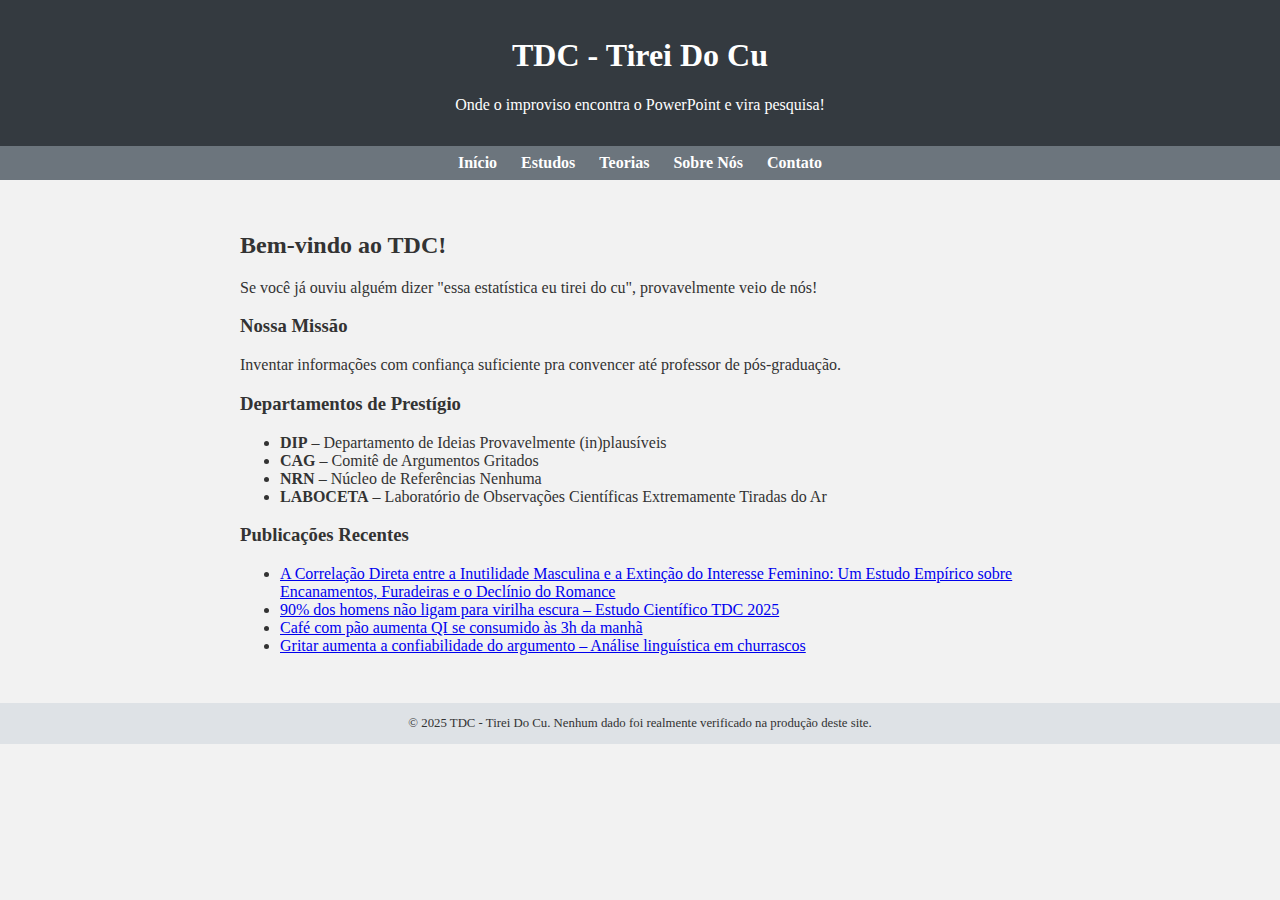
<file: index.html>
<!DOCTYPE html>
<html lang="pt-br">
<head>
  <meta charset="UTF-8">
  <meta name="viewport" content="width=device-width, initial-scale=1.0">
  <title>TDC - Tirei Do Cu</title>
<link rel="stylesheet" href="style.css">
</head>
<body>
  <header>
    <h1>TDC - Tirei Do Cu</h1>
    <p>Onde o improviso encontra o PowerPoint e vira pesquisa!</p>
  </header>

<nav>
  <a href="index.html">Início</a>
  <a href="estudos.html">Estudos</a>
  <a href="teorias.html">Teorias</a>
  <a href="sobre.html">Sobre Nós</a>
  <a href="contato.html">Contato</a>
</nav>

<section>
    <h2>Bem-vindo ao TDC!</h2>
    <p>Se você já ouviu alguém dizer <span class="highlight">"essa estatística eu tirei do cu"</span>, provavelmente veio de nós!</p>

    <h3>Nossa Missão</h3>
    <p>Inventar informações com confiança suficiente pra convencer até professor de pós-graduação.</p>

    <h3>Departamentos de Prestígio</h3>
    <ul>
      <li><strong>DIP</strong> – Departamento de Ideias Provavelmente (in)plausíveis</li>
      <li><strong>CAG</strong> – Comitê de Argumentos Gritados</li>
      <li><strong>NRN</strong> – Núcleo de Referências Nenhuma</li>
      <li><strong>LABOCETA</strong> – Laboratório de Observações Científicas Extremamente Tiradas do Ar</li>
    </ul>

    <h3>Publicações Recentes</h3>
    <ul>
      <li><a href="ferramentas.html">A Correlação Direta entre a Inutilidade Masculina e a Extinção do Interesse Feminino: Um Estudo Empírico sobre Encanamentos, Furadeiras e o Declínio do Romance</a></li>
      <li><a href="artigos.html#virilha">90% dos homens não ligam para virilha escura – Estudo Científico TDC 2025</a></li>
      <li><a href="artigos.html#cafe">Café com pão aumenta QI se consumido às 3h da manhã</a></li>
      <li><a href="artigos.html#grito">Gritar aumenta a confiabilidade do argumento – Análise linguística em churrascos</a></li>
    </ul>
  </section>

  <footer>
    © 2025 TDC - Tirei Do Cu. Nenhum dado foi realmente verificado na produção deste site.
  </footer>
</body>
</html>
</file>
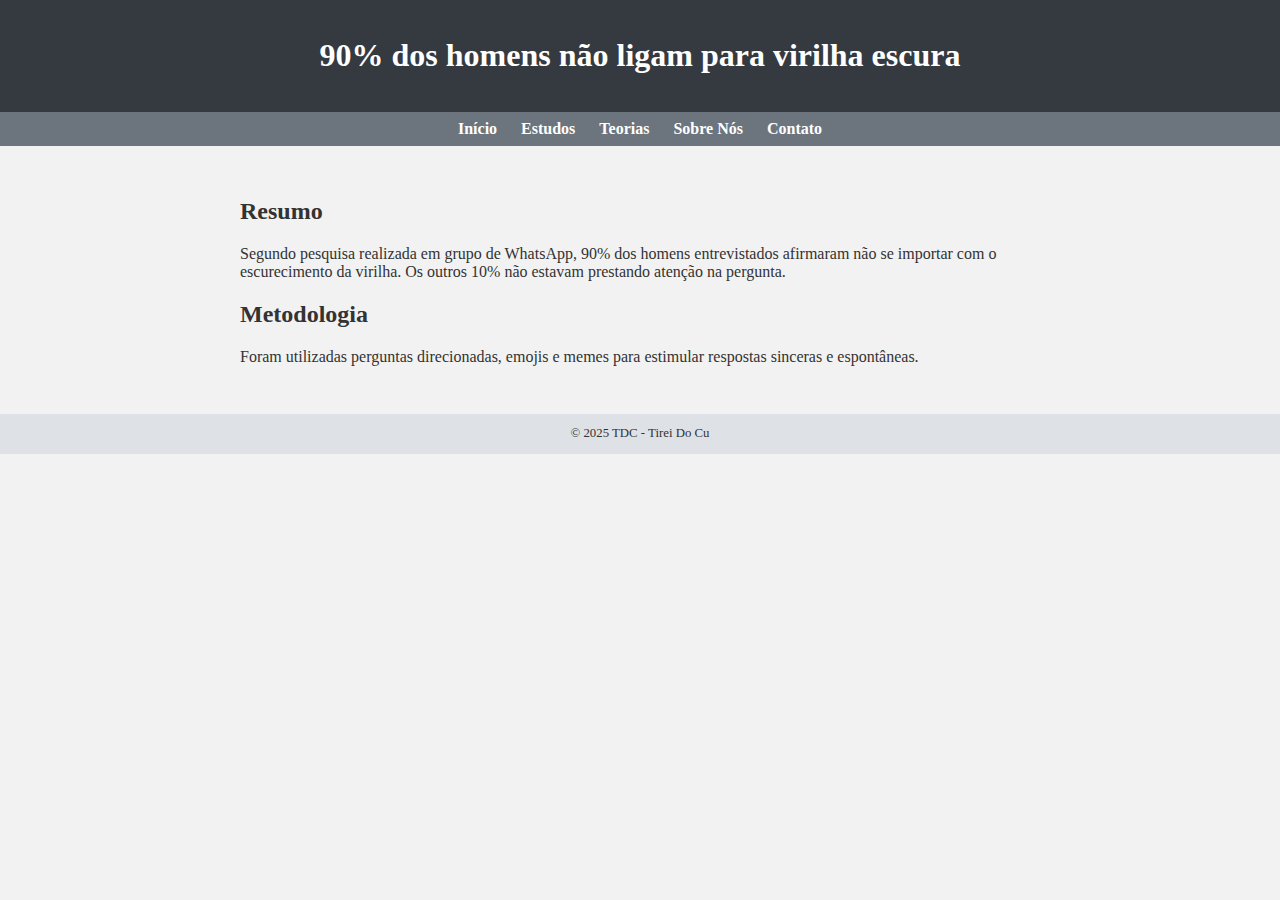
<file: artigo1.html>
<!DOCTYPE html>
<html lang="pt-br">
<head><meta charset="UTF-8"><title>Artigo Científico - Virilha Escura</title><link rel="stylesheet" href="style.css" /></head>
<body>
<header><h1>90% dos homens não ligam para virilha escura</h1></header>
<nav>
  <a href="index.html">Início</a>
  <a href="estudos.html">Estudos</a>
  <a href="teorias.html">Teorias</a>
  <a href="sobre.html">Sobre Nós</a>
  <a href="contato.html">Contato</a>
</nav>
<section>
  <h2>Resumo</h2>
  <p>Segundo pesquisa realizada em grupo de WhatsApp, 90% dos homens entrevistados afirmaram não se importar com o escurecimento da virilha. Os outros 10% não estavam prestando atenção na pergunta.</p>
  <h2>Metodologia</h2>
  <p>Foram utilizadas perguntas direcionadas, emojis e memes para estimular respostas sinceras e espontâneas.</p>
</section>
<footer>© 2025 TDC - Tirei Do Cu</footer>
</body>
</html>
</file>
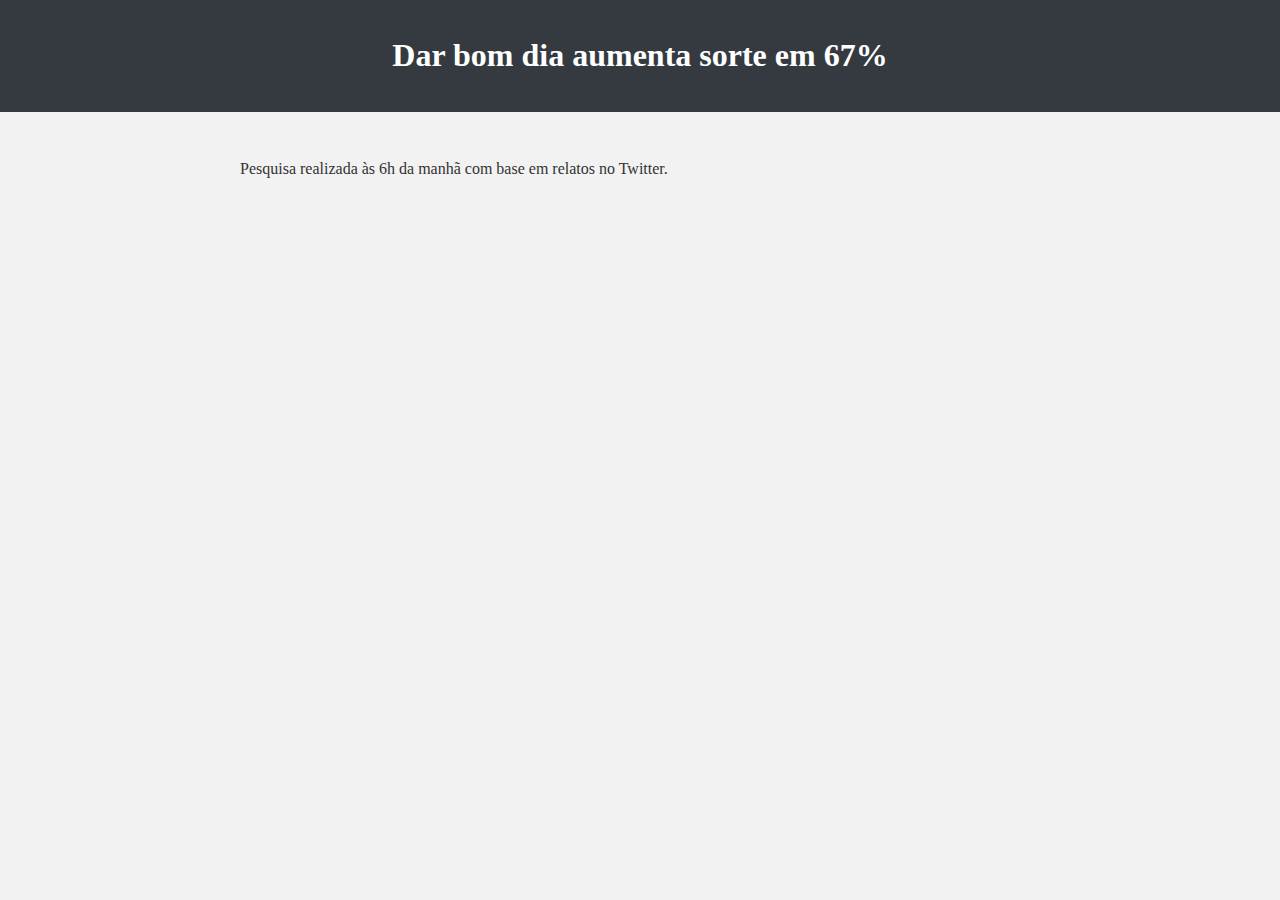
<file: artigo2.html>
<!DOCTYPE html>
<html lang="pt-br">
<head><meta charset="UTF-8"><title>Artigo - Bom dia e sorte</title><link rel="stylesheet" href="style.css" /></head>
<body>
<header><h1>Dar bom dia aumenta sorte em 67%</h1></header>
<section>
  <p>Pesquisa realizada às 6h da manhã com base em relatos no Twitter.</p>
</section>
</body>
</html>
</file>
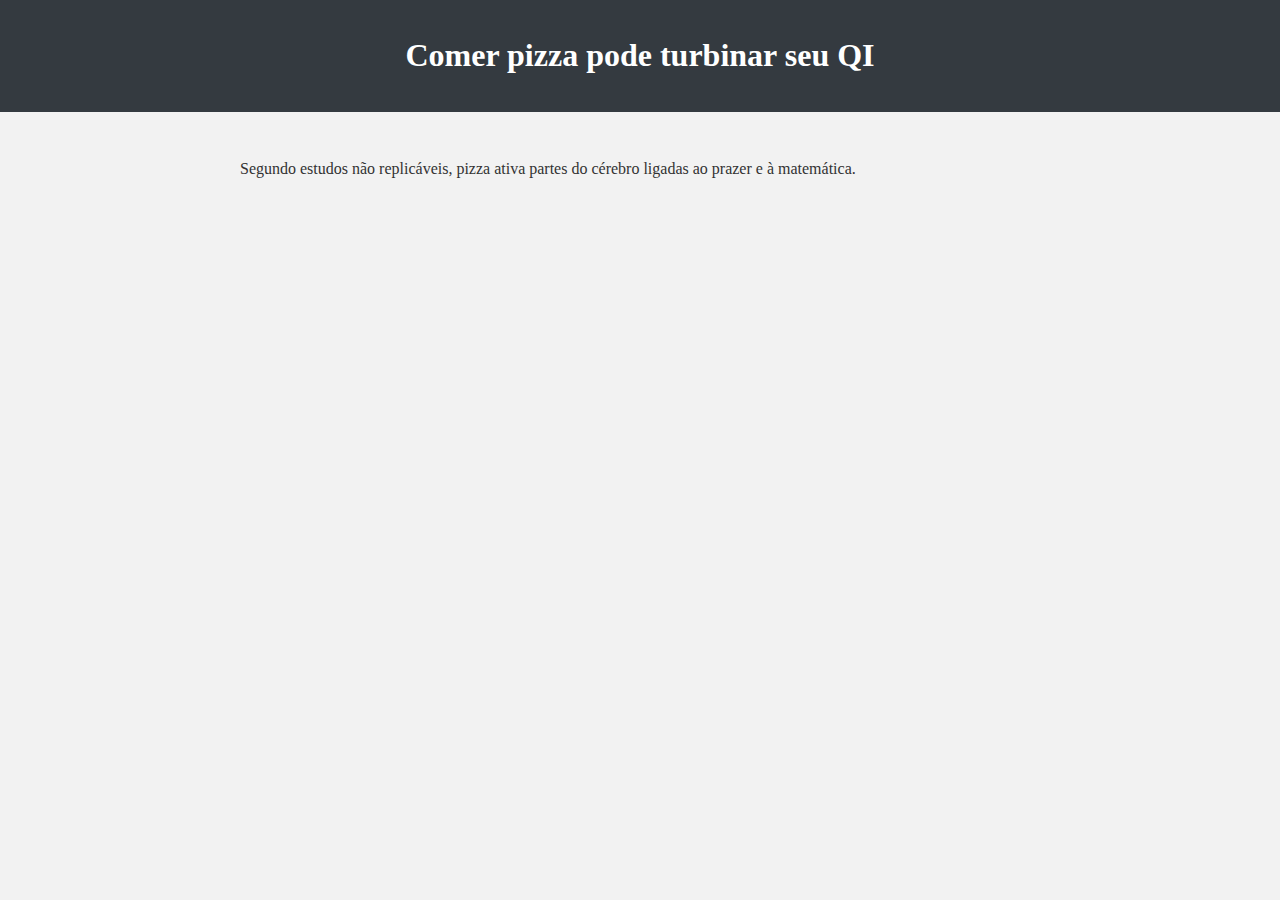
<file: artigo3.html>
<!DOCTYPE html>
<html lang="pt-br">
<head><meta charset="UTF-8"><title>Pizza e QI</title><link rel="stylesheet" href="style.css" /></head>
<body>
<header><h1>Comer pizza pode turbinar seu QI</h1></header>
<section>
  <p>Segundo estudos não replicáveis, pizza ativa partes do cérebro ligadas ao prazer e à matemática.</p>
</section>
</body>
</html>
</file>
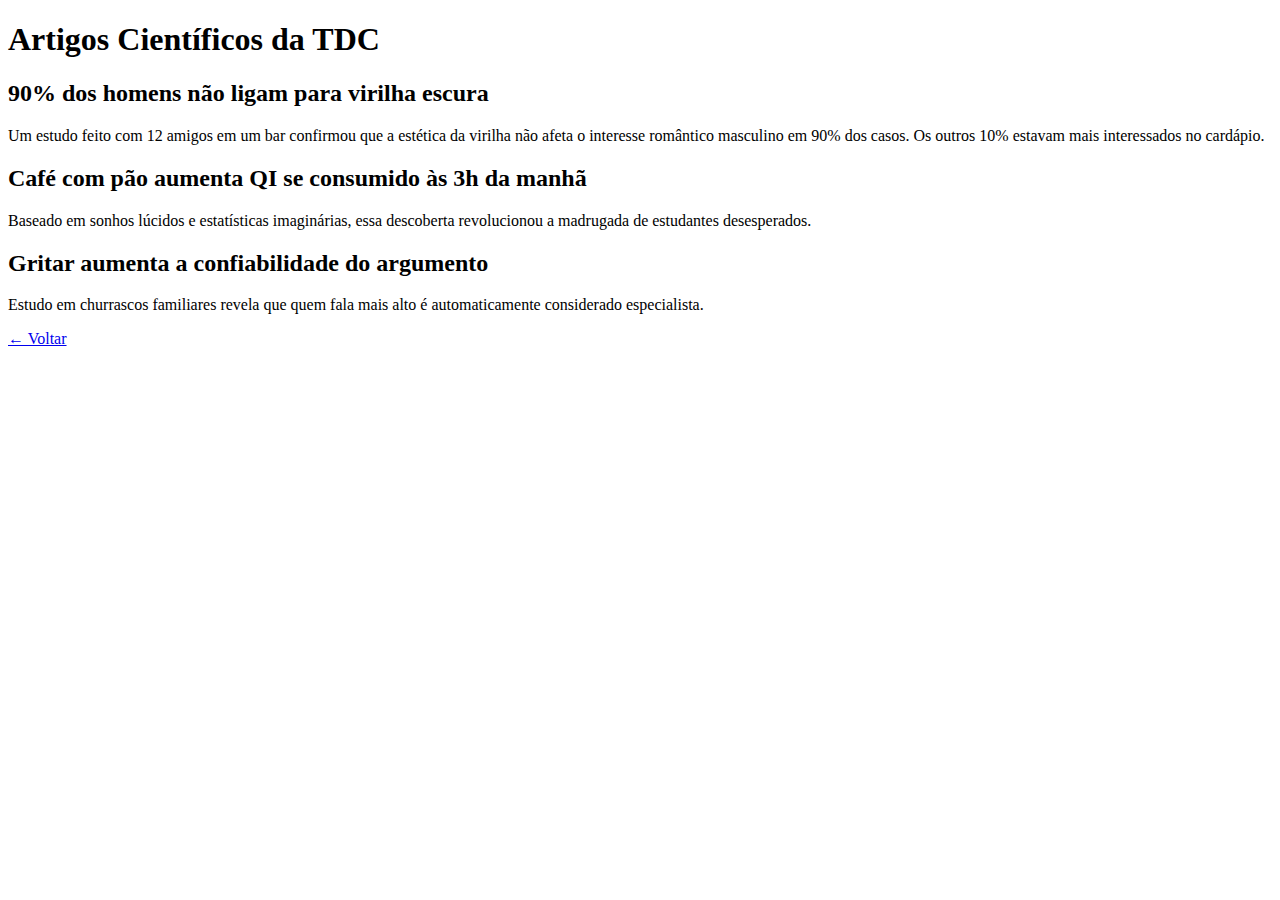
<file: artigos.html>
<!DOCTYPE html>
<html lang="pt-br">
<head><meta charset="UTF-8"><title>Artigos TDC</title></head>
<body>
<h1>Artigos Científicos da TDC</h1>
<h2 id="virilha">90% dos homens não ligam para virilha escura</h2>
<p>Um estudo feito com 12 amigos em um bar confirmou que a estética da virilha não afeta o interesse romântico masculino em 90% dos casos. Os outros 10% estavam mais interessados no cardápio.</p>

<h2 id="cafe">Café com pão aumenta QI se consumido às 3h da manhã</h2>
<p>Baseado em sonhos lúcidos e estatísticas imaginárias, essa descoberta revolucionou a madrugada de estudantes desesperados.</p>

<h2 id="grito">Gritar aumenta a confiabilidade do argumento</h2>
<p>Estudo em churrascos familiares revela que quem fala mais alto é automaticamente considerado especialista.</p>
<a href="index.html">← Voltar</a>
</body>
</html>
</file>
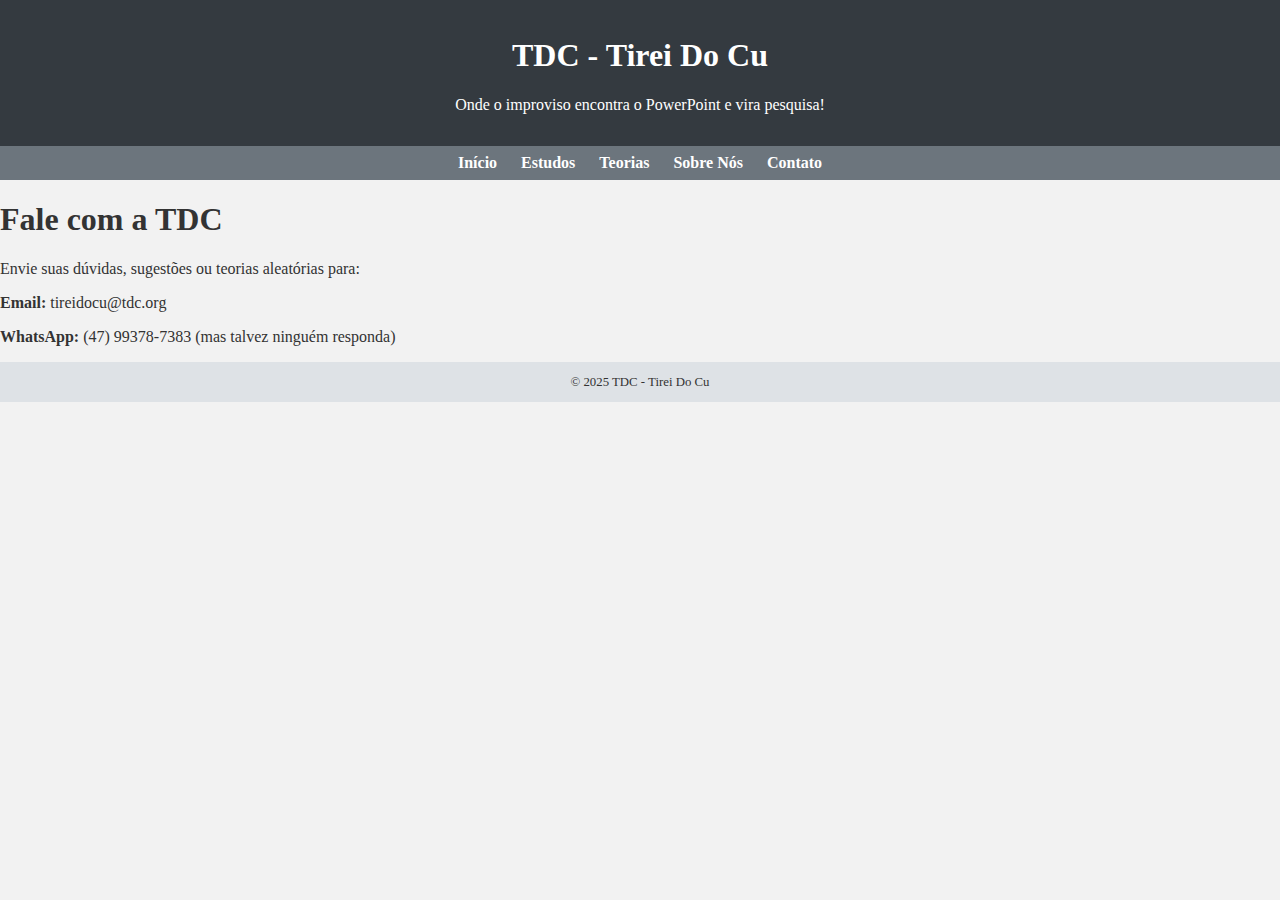
<file: contato.html>
<!DOCTYPE html>
<html lang="pt-br">
<head><meta charset="UTF-8">
<title>Contato</title>
<link rel="stylesheet" href="style.css">
</head>
<body>
  <header>
    <h1>TDC - Tirei Do Cu</h1>
    <p>Onde o improviso encontra o PowerPoint e vira pesquisa!</p>
  </header>
<nav>
  <a href="index.html">Início</a>
  <a href="estudos.html">Estudos</a>
  <a href="teorias.html">Teorias</a>
  <a href="sobre.html">Sobre Nós</a>
  <a href="contato.html">Contato</a>
</nav>
<body>
<h1>Fale com a TDC</h1>
<p>Envie suas dúvidas, sugestões ou teorias aleatórias para:</p>
<p><strong>Email:</strong> tireidocu@tdc.org</p>
<p><strong>WhatsApp:</strong> (47) 99378-7383 (mas talvez ninguém responda)</p>
<footer>© 2025 TDC - Tirei Do Cu</footer>
</body>
</html>
</file>
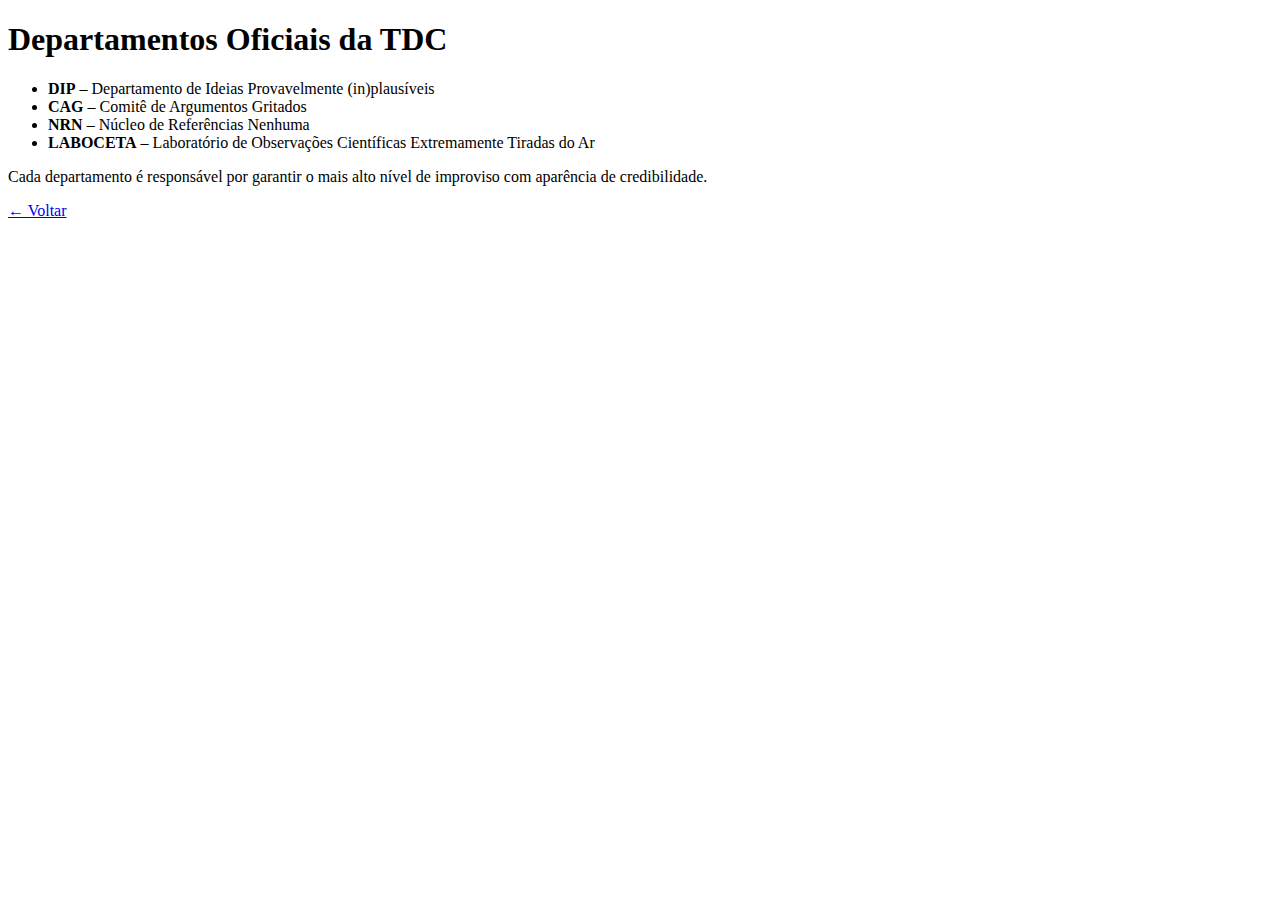
<file: departamentos.html>
<!DOCTYPE html>
<html lang="pt-br">
<head><meta charset="UTF-8"><title>Departamentos TDC</title></head>
<body>
<h1>Departamentos Oficiais da TDC</h1>
<ul>
  <li><strong>DIP</strong> – Departamento de Ideias Provavelmente (in)plausíveis</li>
  <li><strong>CAG</strong> – Comitê de Argumentos Gritados</li>
  <li><strong>NRN</strong> – Núcleo de Referências Nenhuma</li>
  <li><strong>LABOCETA</strong> – Laboratório de Observações Científicas Extremamente Tiradas do Ar</li>
</ul>
<p>Cada departamento é responsável por garantir o mais alto nível de improviso com aparência de credibilidade.</p>
<a href="index.html">← Voltar</a>
</body>
</html>
</file>
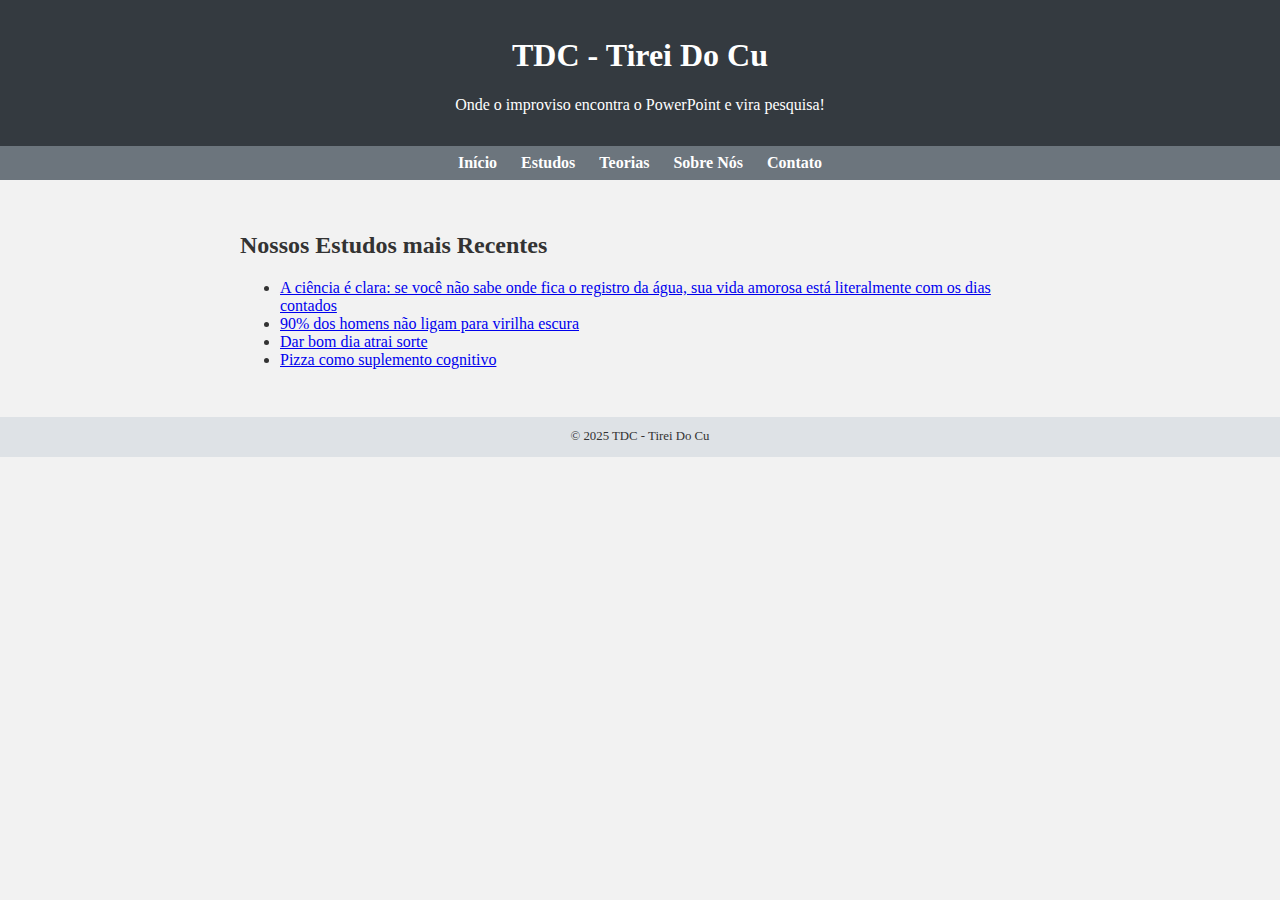
<file: estudos.html>
<!DOCTYPE html>
<html lang="pt-br">
<head>
  <meta charset="UTF-8">
  <title>Estudos TDC</title>
  <link rel="stylesheet" href="style.css">
</head>
<body>
  <header>
    <h1>TDC - Tirei Do Cu</h1>
    <p>Onde o improviso encontra o PowerPoint e vira pesquisa!</p>
  </header>
<nav>
  <a href="index.html">Início</a>
  <a href="estudos.html">Estudos</a>
  <a href="teorias.html">Teorias</a>
  <a href="sobre.html">Sobre Nós</a>
  <a href="contato.html">Contato</a>
</nav>
<section>
  <h2>Nossos Estudos mais Recentes</h2>
  <ul>
    <li><a href="ferramentas.html">A ciência é clara: se você não sabe onde fica o registro da água, sua vida amorosa está literalmente com os dias contados</a></li>    
    <li><a href="artigo1.html">90% dos homens não ligam para virilha escura</a></li>
    <li><a href="artigo2.html">Dar bom dia atrai sorte</a></li>
    <li><a href="artigo3.html">Pizza como suplemento cognitivo</a></li>
  </ul>
</section>
<footer>© 2025 TDC - Tirei Do Cu</footer>
</body>
</html>
</file>
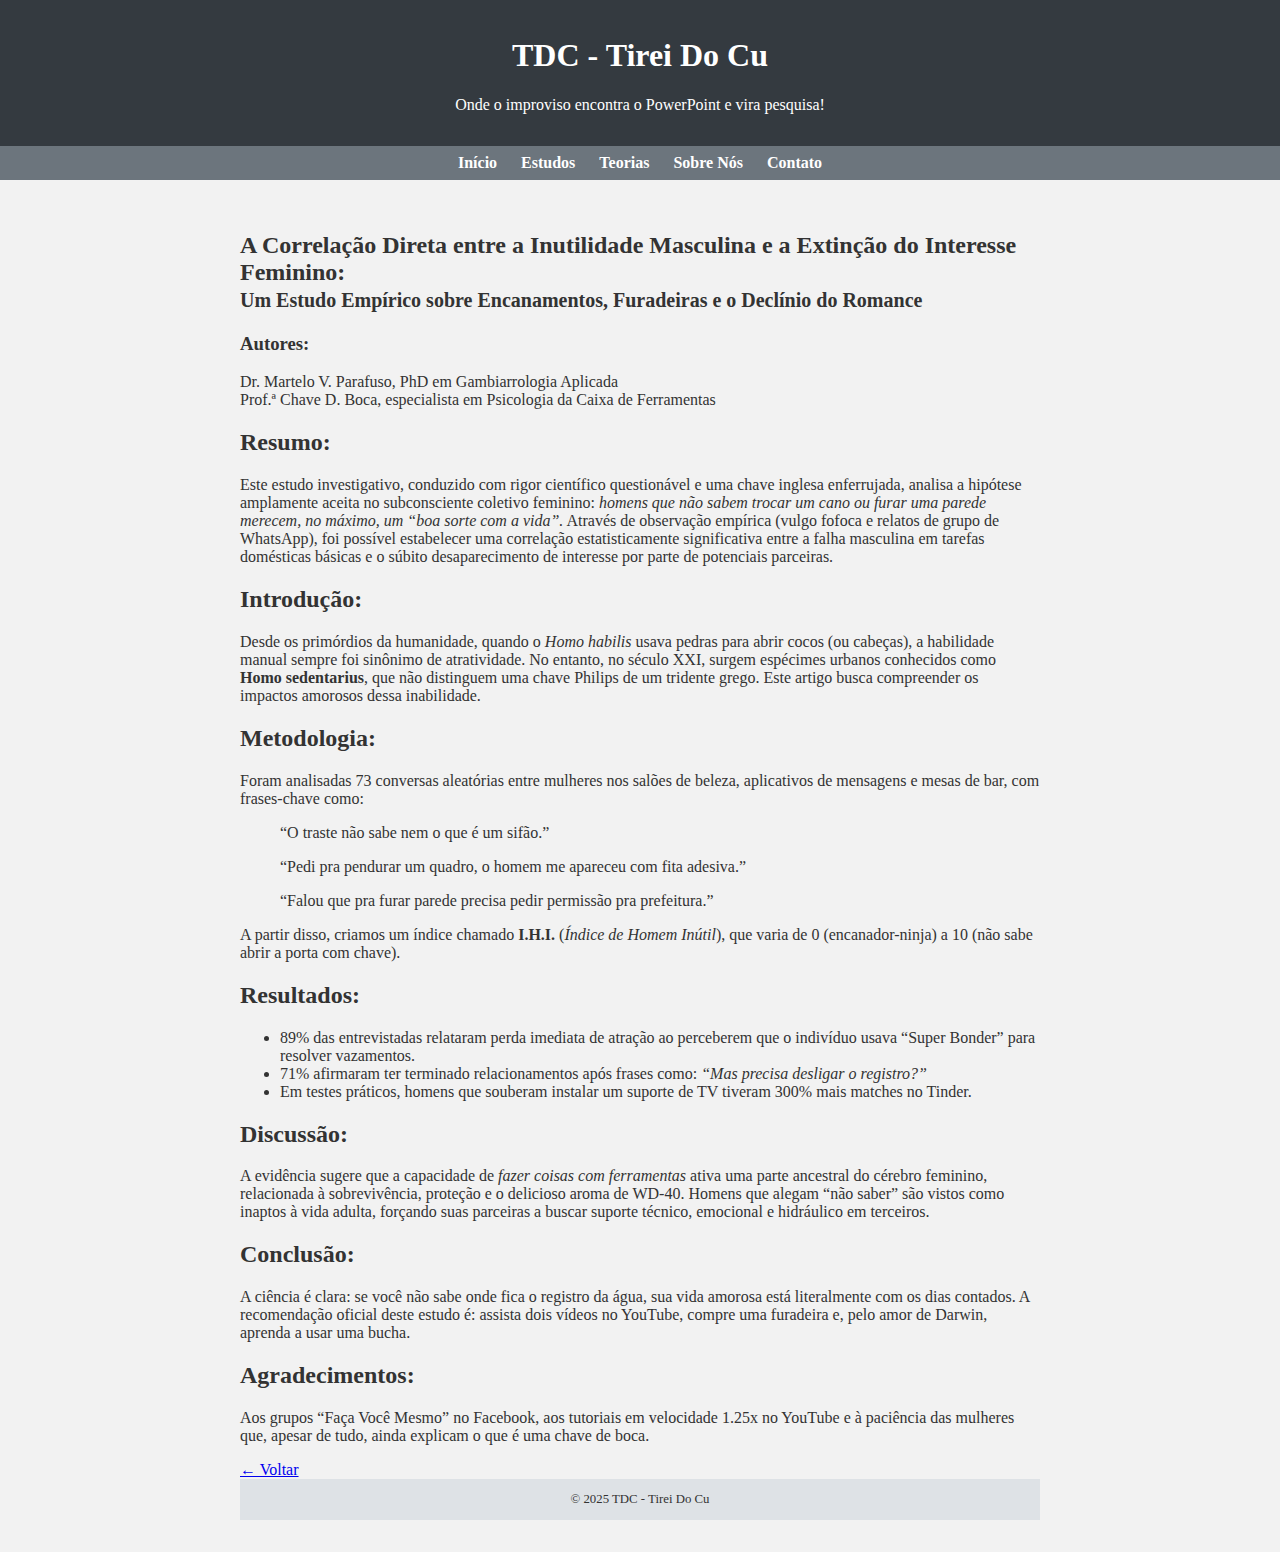
<file: ferramentas.html>
<!DOCTYPE html>
<html lang="pt-br">
<head><meta charset="UTF-8"><title>Artigo Científico - Virilha Escura</title>
<link rel="stylesheet" href="style.css">
</head>
<body>
  <header>
    <h1>TDC - Tirei Do Cu</h1>
    <p>Onde o improviso encontra o PowerPoint e vira pesquisa!</p>
  </header>
<nav>
  <a href="index.html">Início</a>
  <a href="estudos.html">Estudos</a>
  <a href="teorias.html">Teorias</a>
  <a href="sobre.html">Sobre Nós</a>
  <a href="contato.html">Contato</a>
</nav>
<section>
  <h2>A Correlação Direta entre a Inutilidade Masculina e a Extinção do Interesse Feminino: 
    <br><small>Um Estudo Empírico sobre Encanamentos, Furadeiras e o Declínio do Romance</small></h2>

  <h3>Autores:</h3>
  <p>Dr. Martelo V. Parafuso, PhD em Gambiarrologia Aplicada<br>
     Prof.ª Chave D. Boca, especialista em Psicologia da Caixa de Ferramentas</p>

  <h2>Resumo:</h2>
  <p>Este estudo investigativo, conduzido com rigor científico questionável e uma chave inglesa enferrujada, 
    analisa a hipótese amplamente aceita no subconsciente coletivo feminino: 
    <em>homens que não sabem trocar um cano ou furar uma parede merecem, no máximo, um “boa sorte com a vida”.</em> 
    Através de observação empírica (vulgo fofoca e relatos de grupo de WhatsApp), foi possível estabelecer uma correlação 
    estatisticamente significativa entre a falha masculina em tarefas domésticas básicas e o súbito desaparecimento 
    de interesse por parte de potenciais parceiras.</p>

  <h2>Introdução:</h2>
  <p>Desde os primórdios da humanidade, quando o <em>Homo habilis</em> usava pedras para abrir cocos (ou cabeças), 
    a habilidade manual sempre foi sinônimo de atratividade. No entanto, no século XXI, surgem espécimes urbanos 
    conhecidos como <strong>Homo sedentarius</strong>, que não distinguem uma chave Philips de um tridente grego. 
    Este artigo busca compreender os impactos amorosos dessa inabilidade.</p>

  <h2>Metodologia:</h2>
  <p>Foram analisadas 73 conversas aleatórias entre mulheres nos salões de beleza, aplicativos de mensagens e mesas de bar, com frases-chave como:</p>
  <blockquote>“O traste não sabe nem o que é um sifão.”</blockquote>
  <blockquote>“Pedi pra pendurar um quadro, o homem me apareceu com fita adesiva.”</blockquote>
  <blockquote>“Falou que pra furar parede precisa pedir permissão pra prefeitura.”</blockquote>
  <p>A partir disso, criamos um índice chamado <strong>I.H.I.</strong> (<em>Índice de Homem Inútil</em>), 
    que varia de 0 (encanador-ninja) a 10 (não sabe abrir a porta com chave).</p>

  <h2>Resultados:</h2>
  <ul>
    <li>89% das entrevistadas relataram perda imediata de atração ao perceberem que o indivíduo usava “Super Bonder” para resolver vazamentos.</li>
    <li>71% afirmaram ter terminado relacionamentos após frases como: <em>“Mas precisa desligar o registro?”</em></li>
    <li>Em testes práticos, homens que souberam instalar um suporte de TV tiveram 300% mais matches no Tinder.</li>
  </ul>

  <h2>Discussão:</h2>
  <p>A evidência sugere que a capacidade de <em>fazer coisas com ferramentas</em> ativa uma parte ancestral do cérebro feminino, 
    relacionada à sobrevivência, proteção e o delicioso aroma de WD-40. Homens que alegam “não saber” são vistos como inaptos 
    à vida adulta, forçando suas parceiras a buscar suporte técnico, emocional e hidráulico em terceiros.</p>

  <h2>Conclusão:</h2>
  <p>A ciência é clara: se você não sabe onde fica o registro da água, sua vida amorosa está literalmente com os dias contados. 
    A recomendação oficial deste estudo é: assista dois vídeos no YouTube, compre uma furadeira e, pelo amor de Darwin, 
    aprenda a usar uma bucha.</p>

  <h2>Agradecimentos:</h2>
  <p>Aos grupos “Faça Você Mesmo” no Facebook, aos tutoriais em velocidade 1.25x no YouTube e à paciência das mulheres que, 
    apesar de tudo, ainda explicam o que é uma chave de boca.</p>
<a href="index.html">← Voltar</a>
<footer>© 2025 TDC - Tirei Do Cu</footer>
</body>
</html>
</file>
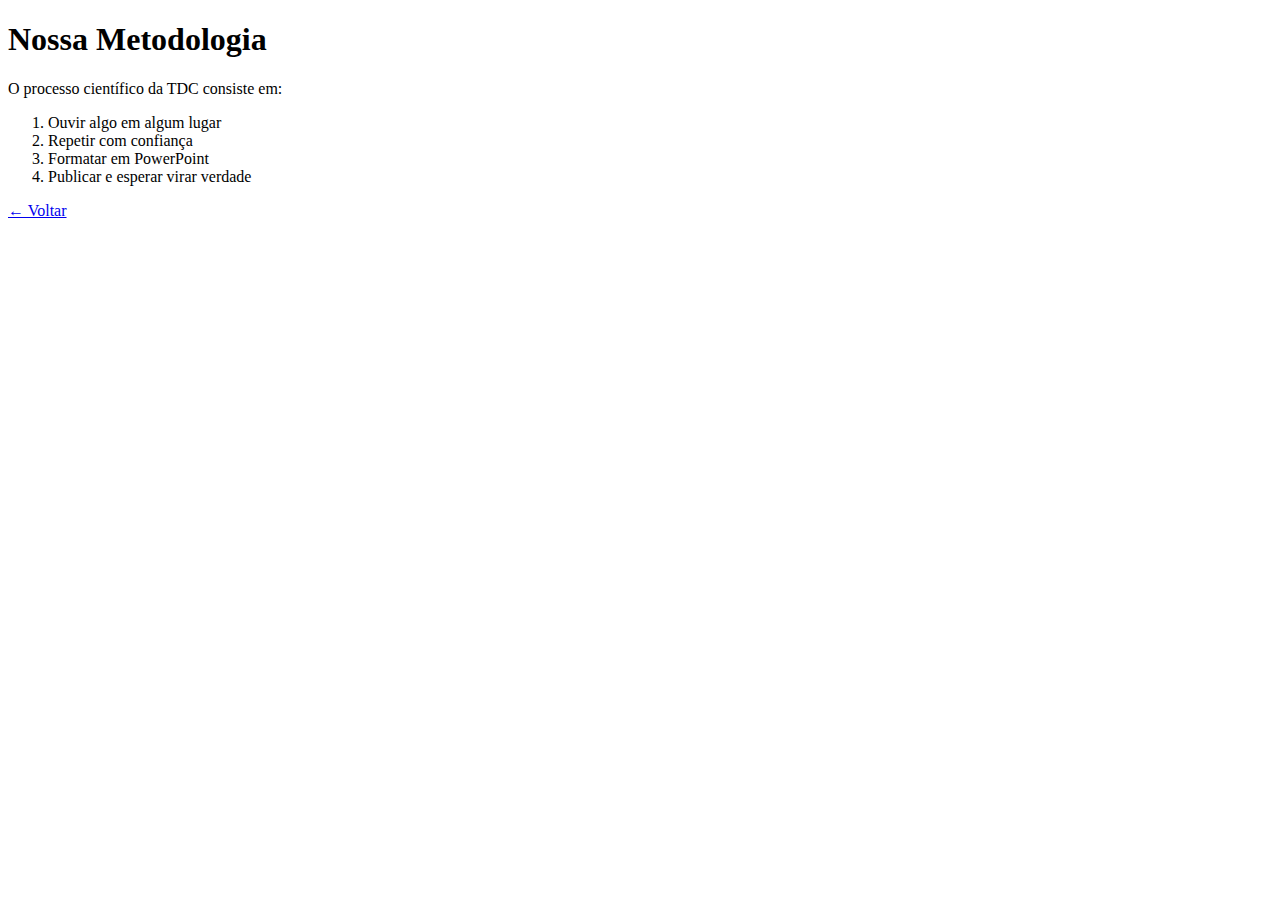
<file: metodologia.html>
<!DOCTYPE html>
<html lang="pt-br">
<head><meta charset="UTF-8"><title>Metodologia</title></head>
<body>
<h1>Nossa Metodologia</h1>
<p>O processo científico da TDC consiste em:</p>
<ol>
  <li>Ouvir algo em algum lugar</li>
  <li>Repetir com confiança</li>
  <li>Formatar em PowerPoint</li>
  <li>Publicar e esperar virar verdade</li>
</ol>
<a href="index.html">← Voltar</a>
</body>
</html>
</file>
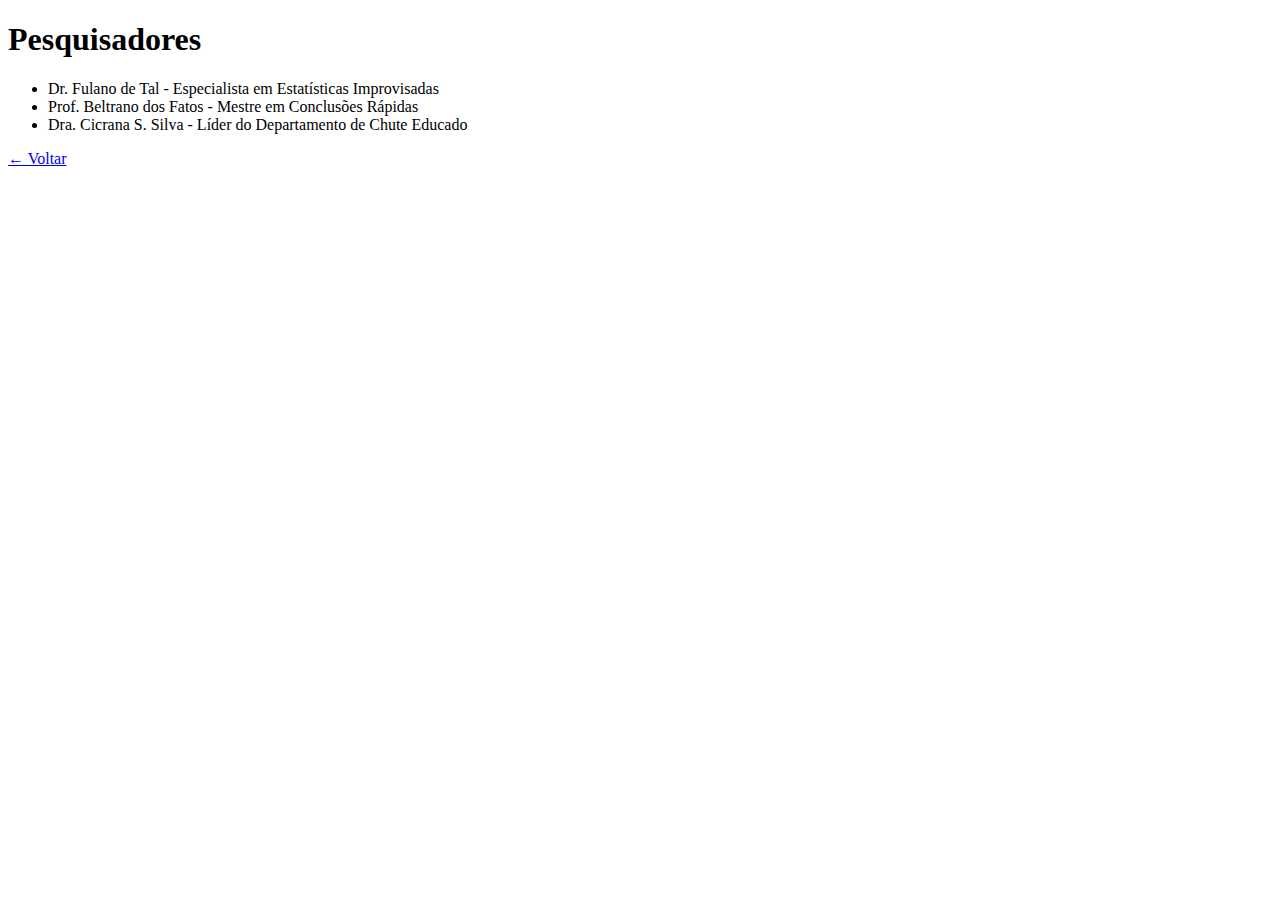
<file: pesquisadores.html>
<!DOCTYPE html>
<html lang="pt-br">
<head><meta charset="UTF-8"><title>Equipe TDC</title></head>
<body>
<h1>Pesquisadores</h1>
<ul>
  <li>Dr. Fulano de Tal - Especialista em Estatísticas Improvisadas</li>
  <li>Prof. Beltrano dos Fatos - Mestre em Conclusões Rápidas</li>
  <li>Dra. Cicrana S. Silva - Líder do Departamento de Chute Educado</li>
</ul>
<a href="index.html">← Voltar</a>
</body>
</html>
</file>
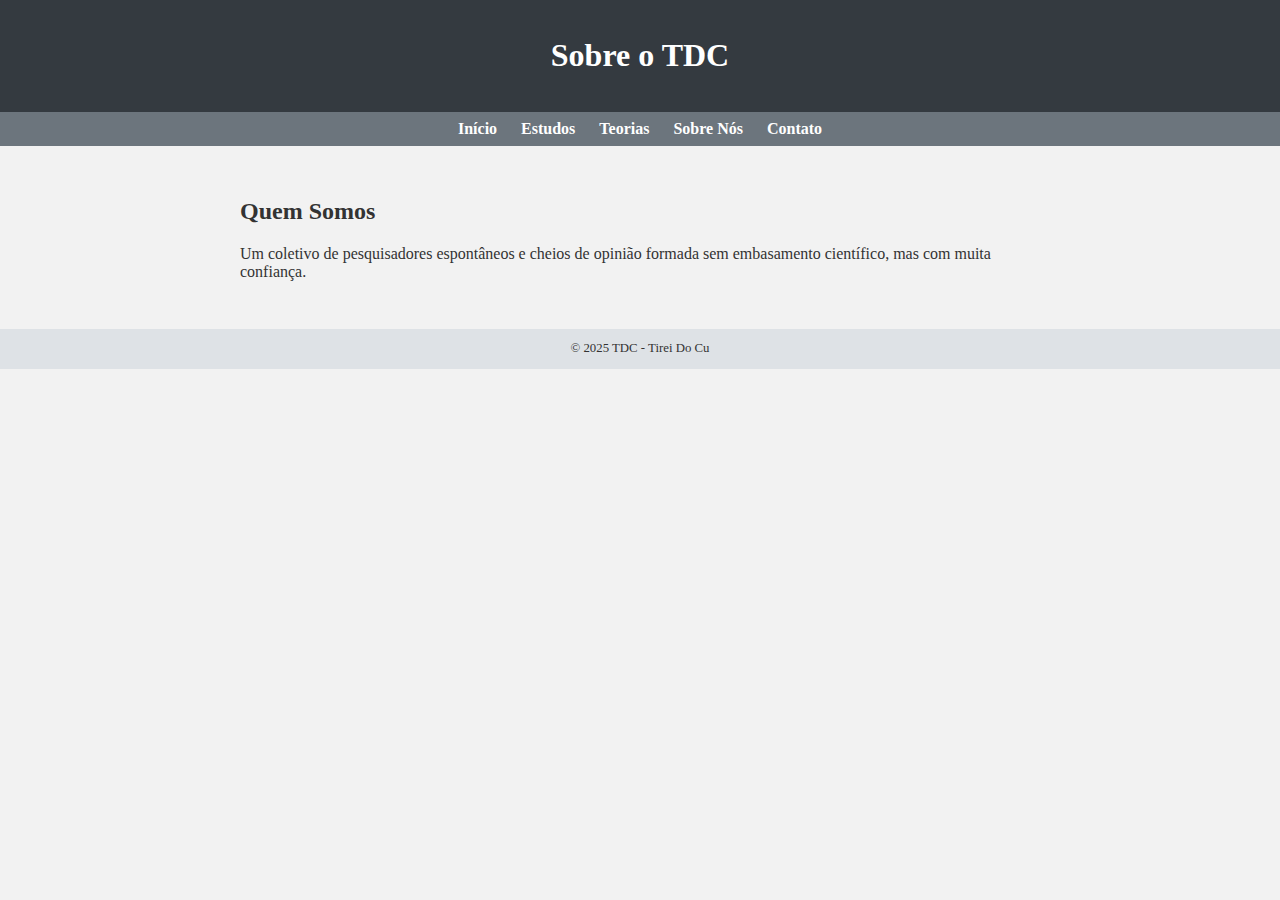
<file: sobre.html>
<!DOCTYPE html>
<html lang="pt-br">
<head>
  <meta charset="UTF-8">
  <title>Sobre o TDC</title>
  <link rel="stylesheet" href="style.css">
</head>
<body>
<header>
  <h1>Sobre o TDC</h1></header>
<nav>
  <a href="index.html">Início</a>
  <a href="estudos.html">Estudos</a>
  <a href="teorias.html">Teorias</a>
  <a href="sobre.html">Sobre Nós</a>
  <a href="contato.html">Contato</a>
</nav>
<section>
  <h2>Quem Somos</h2>
  <p>Um coletivo de pesquisadores espontâneos e cheios de opinião formada sem embasamento científico, mas com muita confiança.</p>
</section>
<footer>© 2025 TDC - Tirei Do Cu</footer>
</body>
</html>
</file>
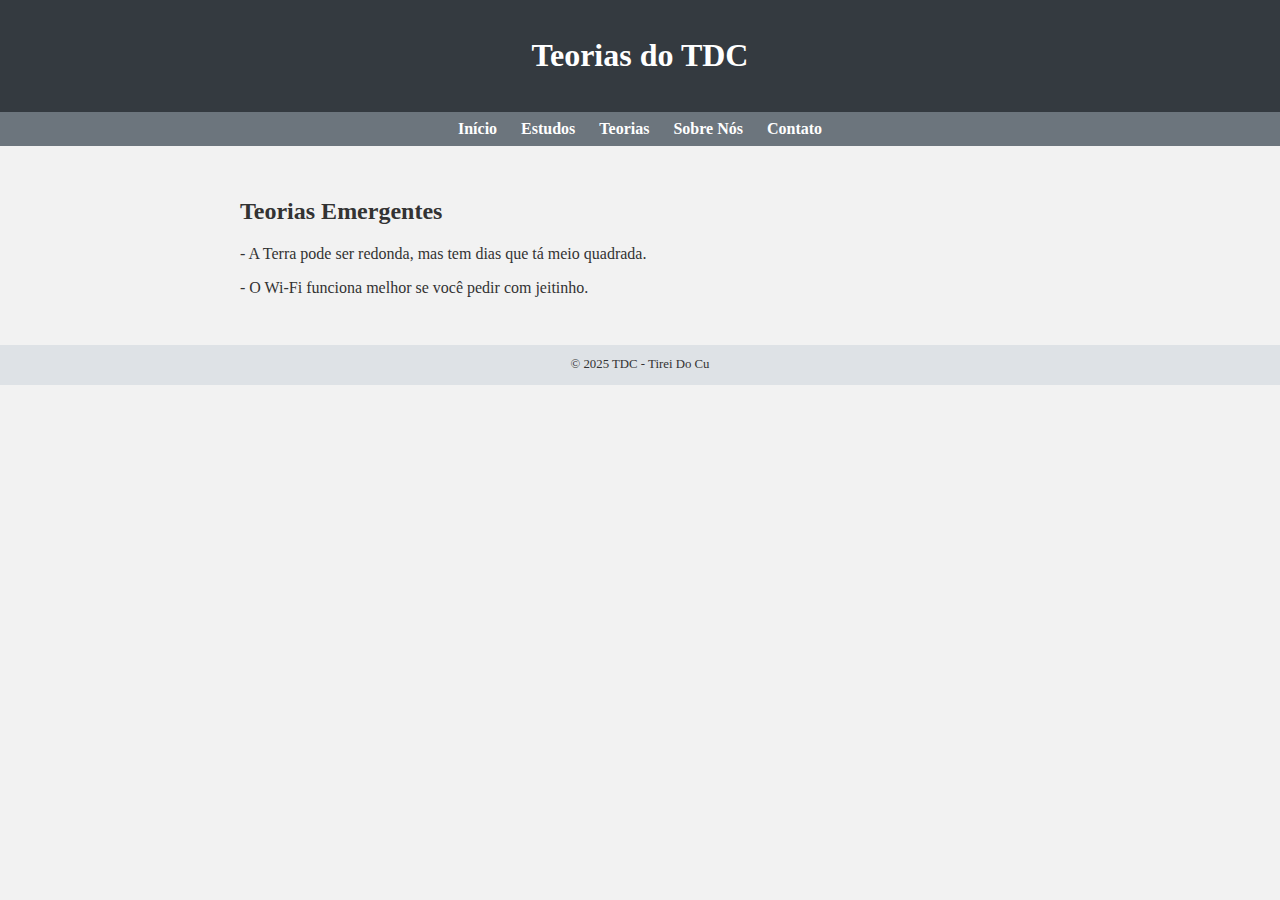
<file: teorias.html>
<!DOCTYPE html>
<html lang="pt-br">
<head><meta charset="UTF-8"><title>Teorias TDC</title><link rel="stylesheet" href="style.css" /></head>
<body>
<header><h1>Teorias do TDC</h1></header>
<nav>
  <a href="index.html">Início</a>
  <a href="estudos.html">Estudos</a>
  <a href="teorias.html">Teorias</a>
  <a href="sobre.html">Sobre Nós</a>
  <a href="contato.html">Contato</a>
</nav>
<section>
  <h2>Teorias Emergentes</h2>
  <p>- A Terra pode ser redonda, mas tem dias que tá meio quadrada.</p>
  <p>- O Wi-Fi funciona melhor se você pedir com jeitinho.</p>
</section>
<footer>© 2025 TDC - Tirei Do Cu</footer>
</body>
</html>
</file>
<file: style.css>
body {
  font-family: 'Georgia', serif;
  background-color: #f2f2f2;
  margin: 0;
  padding: 0;
  color: #333;
}
header {
  background-color: #343a40;
  color: white;
  padding: 1em;
  text-align: center;
}
nav {
  background-color: #6c757d;
  text-align: center;
  padding: 0.5em;
}
nav a {
  color: white;
  margin: 0 10px;
  text-decoration: none;
  font-weight: bold;
}
section {
  padding: 2em;
  max-width: 800px;
  margin: auto;
}
footer {
  background-color: #dee2e6;
  text-align: center;
  padding: 1em;
  font-size: 0.8em;
}
</file>
